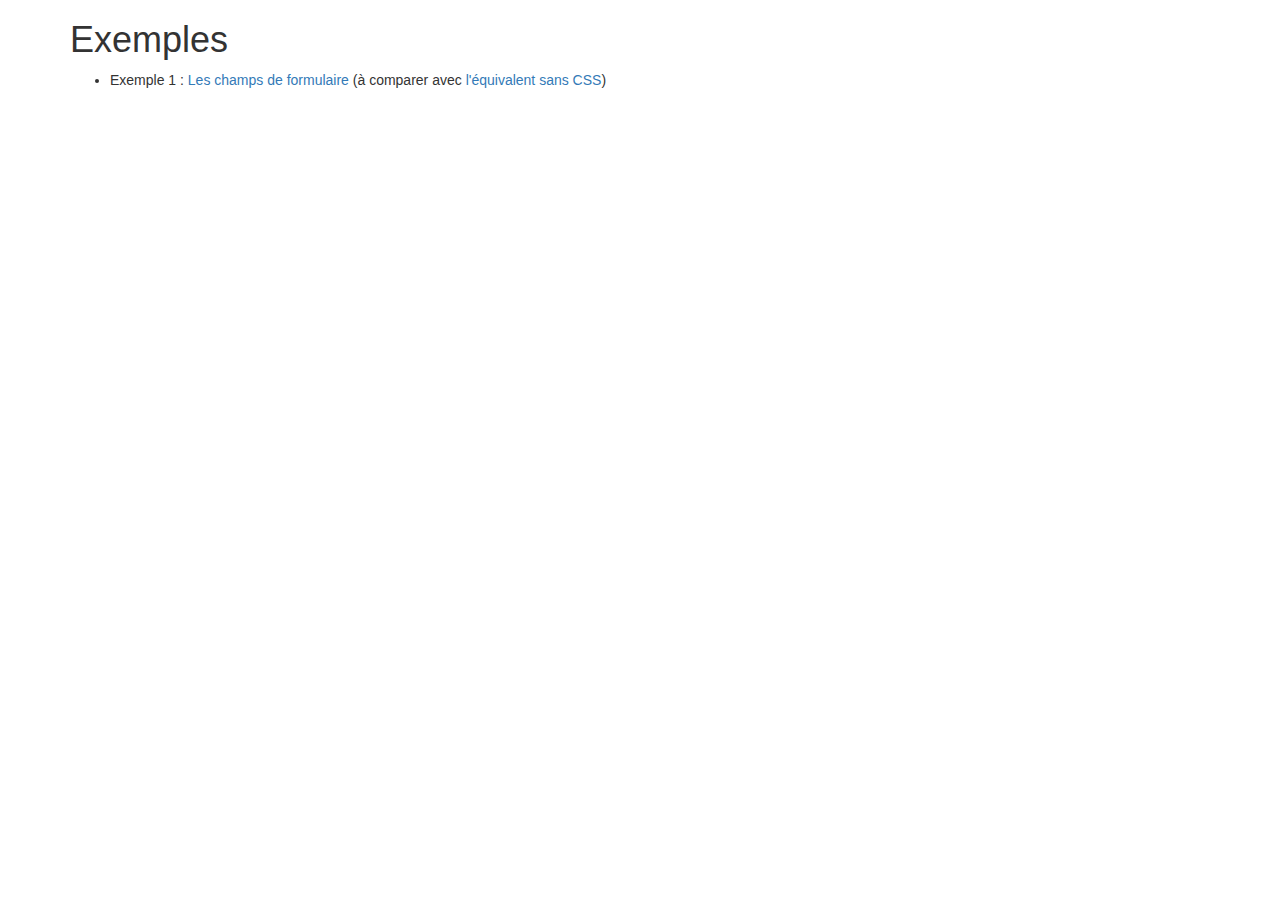
<file: exemples/index.html>
<!doctype html>
<html>
<head>
    <meta charset="utf-8" />
    <title>Cours CSS : liste des exemples</title>
    <meta name="viewport" content="width=device-width, initial-scale=1">
    <meta name="description" content="Liste des exemples pour faciliter leur consultation" />
    <meta name="author" content="Samy Rabih" />

    <link href="http://maxcdn.bootstrapcdn.com/bootstrap/3.2.0/css/bootstrap.min.css" rel="stylesheet" />
</head>
<body>
<div class="container">
	<h1>Exemples</h1>
    <ul>
		<li>Exemple 1 : <a href="exemple1.html">Les champs de formulaire</a> (à comparer avec <a href="http://lahaut.info/idrac/cours-html/exemples/exemple2.html">l'équivalent sans CSS</a>)</li>
	</ul>
</div>
</body>
</html>
</file>
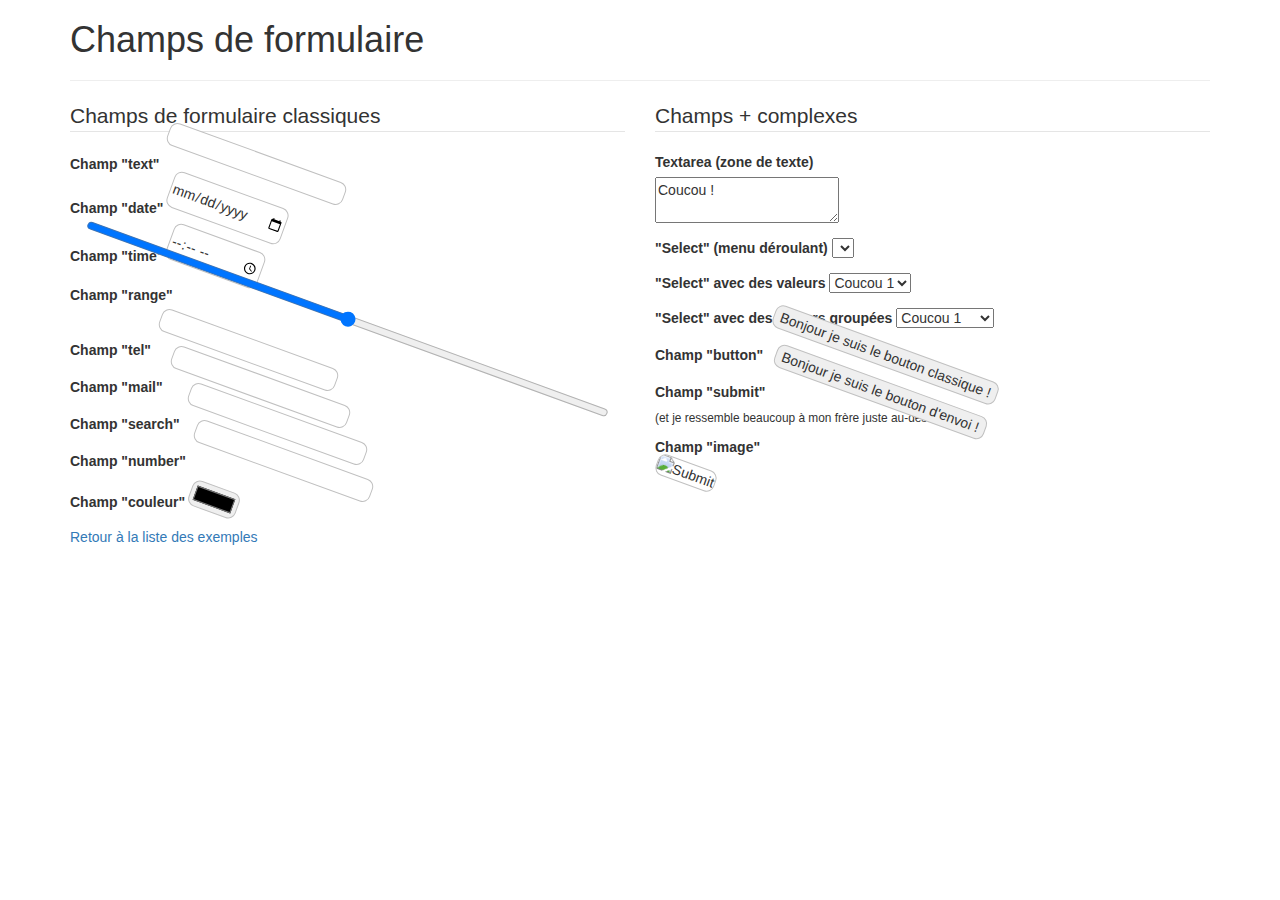
<file: exemples/exemple1.html>
<!DOCTYPE html>
<html>
<head>
    <meta charset="utf-8" />
	<meta name="viewport" content="width=device-width, initial-scale=1">
    <title>Exemple 2 : les éléments de formulaires</title>
    <link href="../css/bootstrap.min.css" rel="stylesheet">	
    <style type="text/css">
		input {
			border: 1px solid Silver;
			border-radius: 8px;
			transform: rotate(20deg);
		}
	</style>
</head>
<body>
	<div class="container">
		<h1>Champs de formulaire</h1>
		<hr />
		<div class="row">
			<fieldset class="col-xs-6">
				<legend>Champs de formulaire classiques</legend>
				<p><label for="champ_texte">Champ "text"</label>&nbsp;<input type="text" name="champ_texte" /></p>
				<p><label for="champ_date">Champ "date"</label>&nbsp;<input type="date" name="champ_date" /></p>
				<p><label for="champ_heure">Champ "time"</label>&nbsp;<input type="time" name="champ_heure" /></p>
				<p><label for="champ_range">Champ "range"</label>&nbsp;<input type="range" name="champ_range" /></p>
				<p><label for="champ_tel">Champ "tel"</label>&nbsp;<input type="tel" name="champ_tel" /></p>
				<p><label for="champ_email">Champ "mail"</label>&nbsp;<input type="email" name="champ_email" /></p>
				<p><label for="champ_recherche">Champ "search"</label>&nbsp;<input type="search" name="champ_recherche" /></p>
				<p><label for="champ_nombre">Champ "number"</label>&nbsp;<input type="number" name="champ_recherche" /></p>
				<p><label for="champ_couleur">Champ "couleur"</label>&nbsp;<input type="color" name="champ_couleur" /></p>	
			</fieldset>
			<fieldset class="col-xs-6">
				<legend>Champs + complexes</legend>
				<p><label for="champ_textarea">Textarea (zone de texte)</label><br /><textarea cols="20" rows="2">Coucou !</textarea></p>
				<p><label for="champ_select">"Select" (menu déroulant)</label>&nbsp;<select name="champ_select"></select></p>
				<p><label for="champ_select">"Select" avec des valeurs</label>&nbsp;<select name="champ_select"><option value="coucou1">Coucou 1</option></select></p>
				<p><label for="champ_select">"Select" avec des valeurs groupées</label>&nbsp;<select name="champ_select"><optgroup label="Un petit groupe"><option value="coucou1">Coucou 1</option></optgroup></select></p>
				<p><label for="champ_bouton">Champ "button"</label>&nbsp;<input name="champ_bouton" type="button" value="Bonjour je suis le bouton classique !" /></p>
				<p><label for="champ_submit">Champ "submit"</label>&nbsp;<input name="champ_submit" type="submit" value="Bonjour je suis le bouton d'envoi !" /><br /><small>(et je ressemble beaucoup à mon frère juste au-dessus)</small></p>
				<p><label for="champ_image">Champ "image"</label><br /><input name="champ_image" type="image" src="https://mdn.mozillademos.org/files/3563/HTML5_Logo_128.png" /></p>
			</fieldset>
		</div>
	</div>
	<p class="container"><a href="./">Retour à la liste des exemples</a></p>
</body>
</html>
</file>
